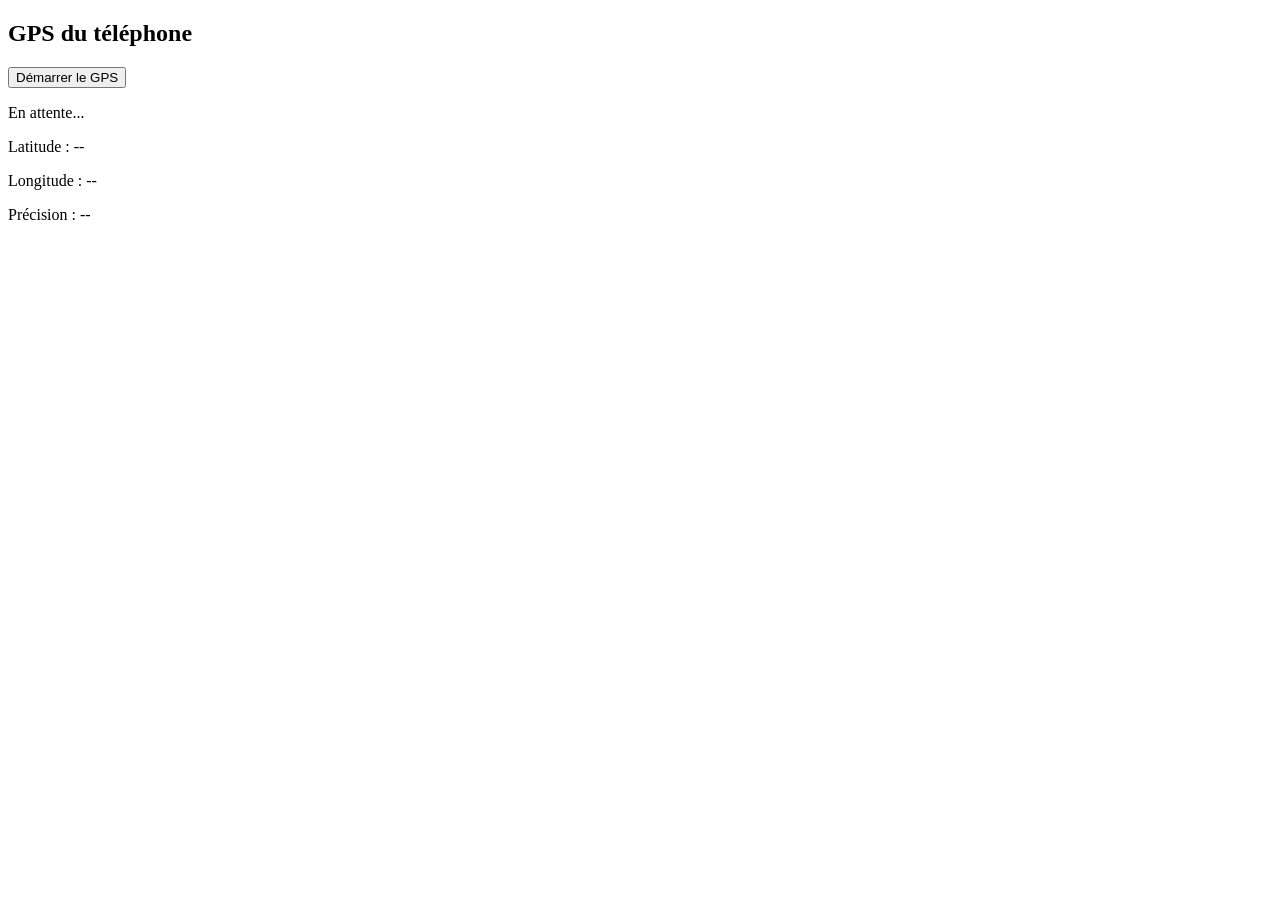
<file: gps-phone.html>
<!DOCTYPE html>
<html lang="fr">
<head>
  <meta charset="UTF-8">
  <meta name="viewport" content="width=device-width, initial-scale=1">
  <title>GPS Phone Test</title>
</head>
<body>
  <h2>GPS du téléphone</h2>

  <button onclick="startGPS()">Démarrer le GPS</button>

  <p id="status">En attente...</p>
  <p id="latitude">Latitude : --</p>
  <p id="longitude">Longitude : --</p>
  <p id="accuracy">Précision : --</p>

  <script>
    function startGPS() {
      if (!navigator.geolocation) {
        document.getElementById("status").textContent =
          "GPS non disponible";
        return;
      }

      document.getElementById("status").textContent =
        "Recherche de la position...";

      navigator.geolocation.watchPosition(
        position => {
          const lat = position.coords.latitude;
          const lon = position.coords.longitude;
          const accuracy = position.coords.accuracy;

          document.getElementById("status").textContent =
            "Position reçue !";

          document.getElementById("latitude").textContent =
            "Latitude : " + lat;

          document.getElementById("longitude").textContent =
            "Longitude : " + lon;

          document.getElementById("accuracy").textContent =
            "Précision : " + accuracy + " mètres";
        },
        error => {
          document.getElementById("status").textContent =
            "Erreur GPS : " + error.message;
        },
        {
          enableHighAccuracy: true,
          maximumAge: 0,
          timeout: 15000
        }
      );
    }
  </script>
</body>
</html>
</file>
